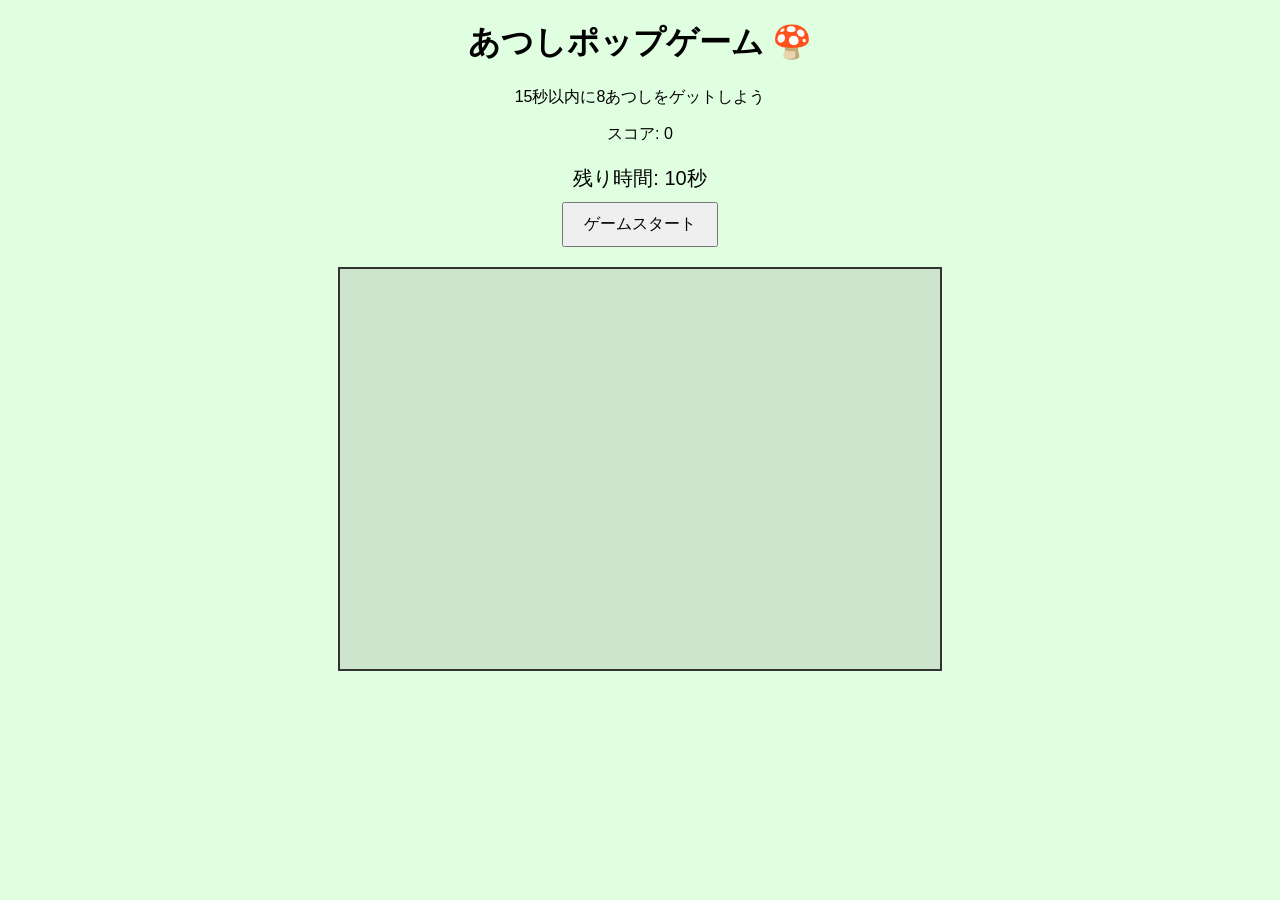
<file: docs/game.html>
<!DOCTYPE html>
<html lang="ja">
<head>
  <meta charset="UTF-8" />
  <title>あつしポップゲーム</title>
  <link rel="stylesheet" href="css/game_style.css" />
</head>
<body>
  <h1>あつしポップゲーム 🍄</h1>
  <p>15秒以内に8あつしをゲットしよう</p>
  <p>スコア: <span id="score">0</span></p>
  <p id="timer">残り時間: 10秒</p>
  <button id="start-btn">ゲームスタート</button>
  <div id="game-area"></div>
  <h2 id="result"></h2>
  <script src="js/script.js"></script>
</body>
</html>
</file>
<file: docs/css/game_style.css>
body {
  text-align: center;
  font-family: sans-serif;
  background-color: #e0ffe0;
}

#game-area {
  position: relative;
  width: 600px;
  height: 400px;
  margin: 20px auto;
  background-color: #cce5cc;
  border: 2px solid #333;
  overflow: hidden;
}

.mushroom {
  width: 60px;
  height: 60px;
  background-image: url('atsushi.png');
  background-size: contain;
  background-repeat: no-repeat;
  background-position: center;
  position: absolute;
  cursor: pointer;
}

#timer {
  font-size: 20px;
  margin-bottom: 10px;
}

#result {
  margin-top: 20px;
  font-weight: bold;
}

#start-btn {
  padding: 10px 20px;
  font-size: 16px;
  cursor: pointer;
}
</file>
